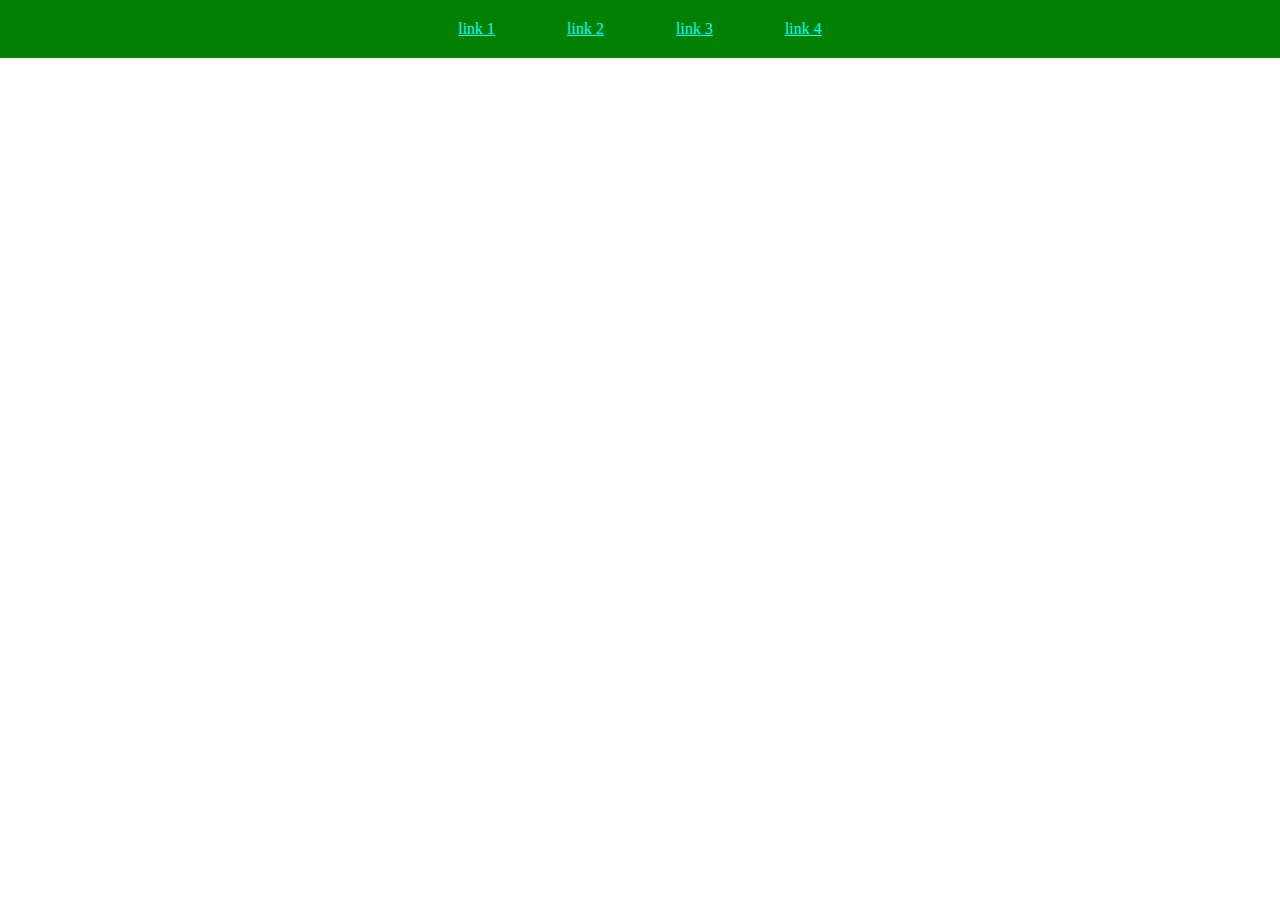
<file: 3/index.html>
<!DOCTYPE html>
<html lang="en">
<head>
    <meta charset="UTF-8">
    <title>Title</title>
    <link rel="stylesheet" href="style.css">
</head>
<body>
<div class="container"></div>
<header class="header">
    <ul class="list">
        <li class="list-item">
            <a href="">link 1</a>
        </li>
        <li class="list-item">
            <a href="">link 2</a>
        </li>
        <li class="list-item">
            <a href="">link 3</a>
        </li>
        <li class="list-item">
            <a href="">link 4</a>
        </li>
    </ul>
</body>
</html>
</file>
<file: 3/style.css>
* {
    margin: 0;
    padding: 0;
    box-sizing: border-box;
}

.container {
    width: 1280px;
    margin: 0 auto;
}
.header {
    padding:  0 190px;
    background-color: green;
}
.list  {
    margin: 0 auto;
    width: max-content;
}

.list-item {
    display: inline-block;
    padding: 20px 34px;
    transition:.5s;
    color: brown;

}
.list-item:hover {
    background-color: darkgreen;
}
.list-item a:visited {
    color: aqua;

}
</file>
